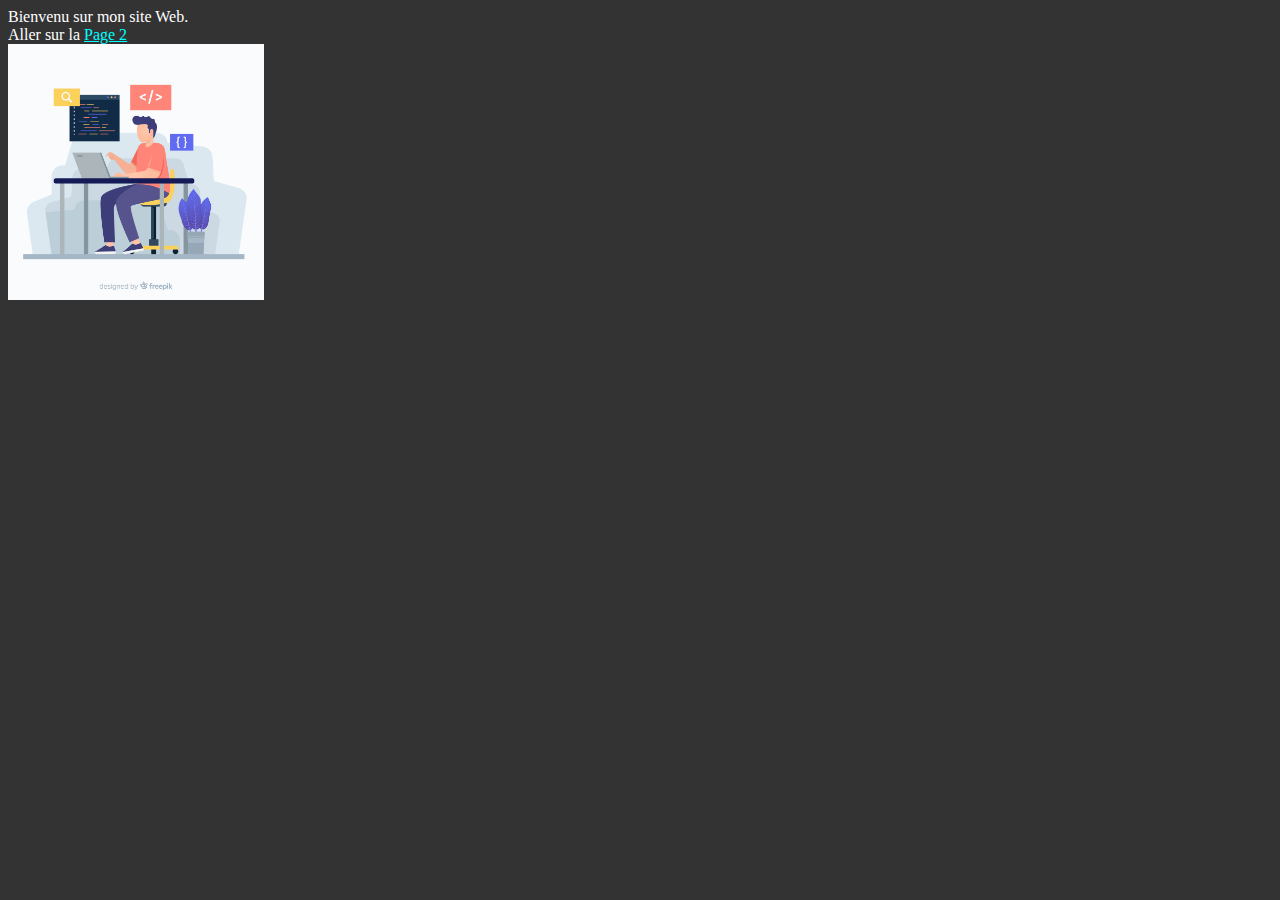
<file: index.html>
<!DOCTYPE html>
<html lang="en">
<head>
    <meta charset="UTF-8">
    <meta name="viewport" content="width=device-width, initial-scale=1.0">
    <title>Mon Site</title>
    <!DOCTYPE html>
<html lang="en">

<head>
    <meta charset="UTF-8">
    <title>Mon Site</title>
    <link rel="Stylesheet" href="css/style.css">
</head>
<body>
 Bienvenu sur mon site Web.<br />
 Aller sur la <a href="page2.html" target="_self">Page 2</a><br />
 <img src="images/coder.jpg" alt="coder">
    
</body>


</html>
</file>
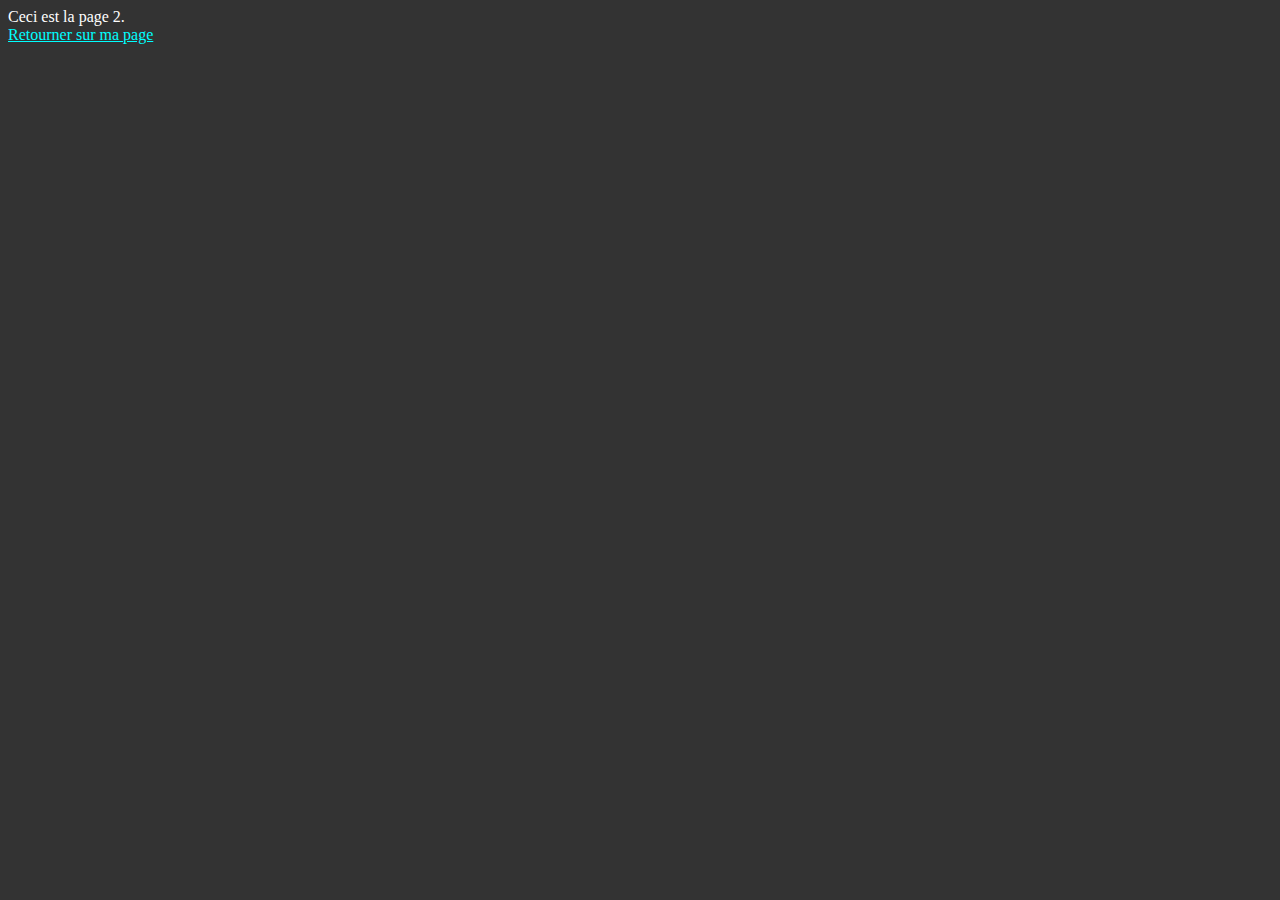
<file: page2.html>
<!DOCTYPE html>
<html lang="en">
<head>
    <meta charset="UTF-8">
    <title>Page 2</title>
    <link rel="Stylesheet" href="css/style.css">
</head>
<body>
    Ceci est la page 2. <br />
    <a href="index.html" target="_self">Retourner sur ma page<a>
    
</body>
</html>
</file>
<file: css/style.css>
html {
    color: white;
}

body {
    background-color:#333;
}

a {
    color:aqua;
}

img {
    max-width: 256px;
}
</file>
